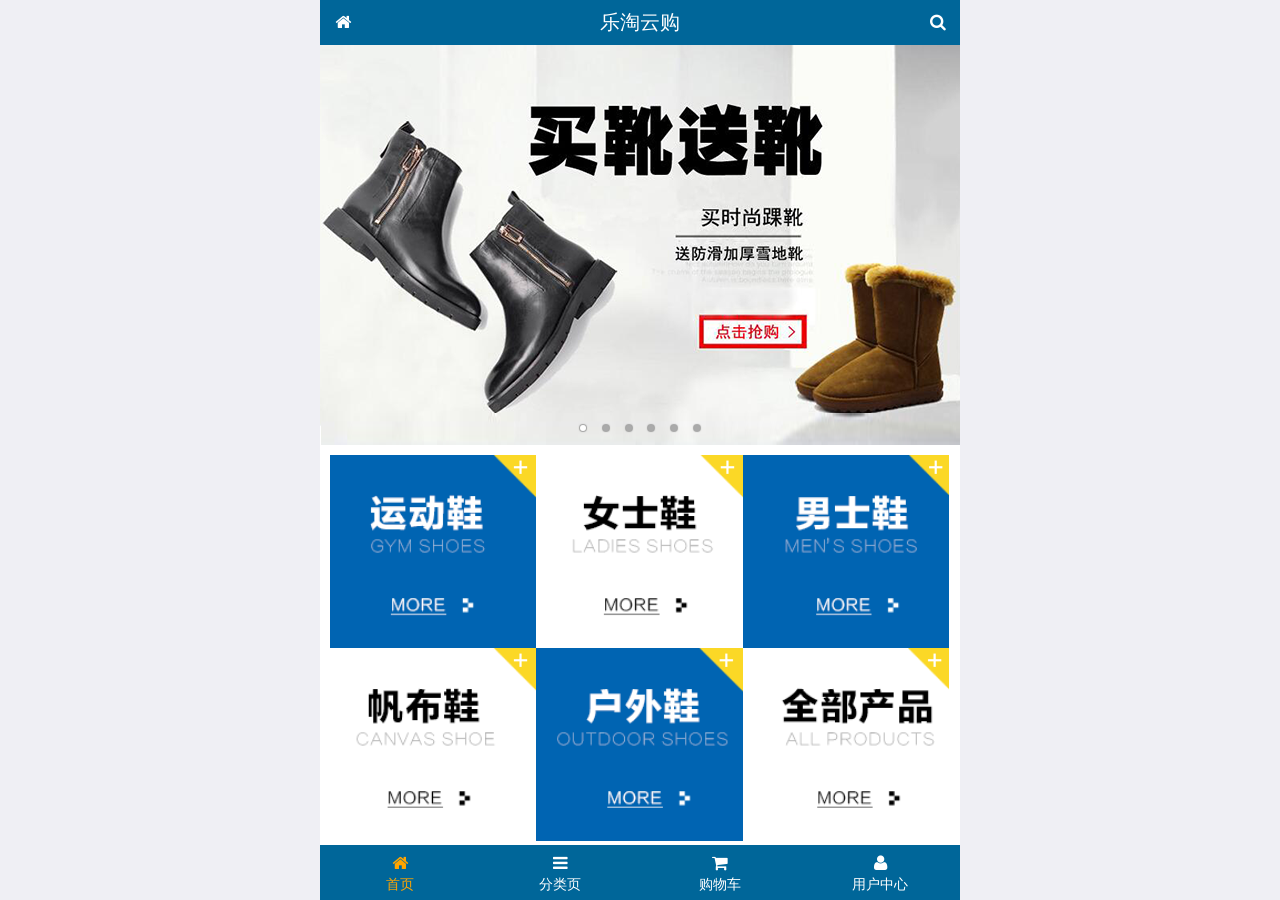
<file: public/mobile/index.html>
<!DOCTYPE html>
<html lang="zh-CN">
<head>
  <meta charset="UTF-8">
  <title>乐淘商城</title>
  <meta name="viewport" content="width=device-width, user-scalable=no, initial-scale=1.0, maximum-scale=1.0, minimum-scale=1.0">
  <!-- 引入字体图标库的css -->
  <link rel="stylesheet" href="./lib/fa/css/font-awesome.min.css">
  <link rel="stylesheet" href="./lib/mui/css/mui.css">
  <link rel="stylesheet" href="./css/common.css">
  <link rel="stylesheet" href="./css/index.css">
  <link rel="icon" href="favicon.ico">
</head>
<body>
<!--<span class="fa fa-pause"></span>-->
<!--<span class="mui-icon mui-icon-camera"></span>-->

<!-- 全屏容器 -->
<div class="lt_container">

  <!-- 乐淘头部 -->
  <div class="lt_header">
    <a href="index.html" class="icon_left"><i class="fa fa-home"></i></a>
    <h3>乐淘云购</h3>
    <a href="search.html" class="icon_right"><i class="fa fa-search"></i></a>
  </div>

  <!-- 乐淘主体 -->
  <div class="lt_main">
    <div class="mui-scroll-wrapper">
      <div class="mui-scroll">
        <!--这里放置真实显示的DOM内容-->

        <!-- 轮播图 -->
        <div class="mui-slider">

          <!-- 图片区域 -->
          <div class="mui-slider-group mui-slider-loop">
            <!-- 添加假图 -->
            <div class="mui-slider-item mui-slider-item-duplicate">
              <a href="#"><img src="./images/banner6.png" /></a>
            </div>

            <div class="mui-slider-item"><a href="#"><img src="./images/banner1.png" /></a></div>
            <div class="mui-slider-item"><a href="#"><img src="./images/banner2.png" /></a></div>
            <div class="mui-slider-item"><a href="#"><img src="./images/banner3.png" /></a></div>
            <div class="mui-slider-item"><a href="#"><img src="./images/banner4.png" /></a></div>
            <div class="mui-slider-item"><a href="#"><img src="./images/banner5.png" /></a></div>
            <div class="mui-slider-item"><a href="#"><img src="./images/banner6.png" /></a></div>

            <!-- 添加假图 -->
            <div class="mui-slider-item mui-slider-item-duplicate">
              <a href="#"><img src="./images/banner1.png" /></a>
            </div>
          </div>

          <!-- 小圆点结构 -->
          <div class="mui-slider-indicator">
            <div class="mui-indicator mui-active"></div>
            <div class="mui-indicator"></div>
            <div class="mui-indicator"></div>
            <div class="mui-indicator"></div>
            <div class="mui-indicator"></div>
            <div class="mui-indicator"></div>
          </div>

        </div>

        <!-- 导航区域 -->
        <div class="lt_nav">
          <ul class="mui-clearfix">
            <li><a href="#"><img src="./images/nav1.png" alt=""></a></li>
            <li><a href="#"><img src="./images/nav2.png" alt=""></a></li>
            <li><a href="#"><img src="./images/nav3.png" alt=""></a></li>
            <li><a href="#"><img src="./images/nav4.png" alt=""></a></li>
            <li><a href="#"><img src="./images/nav5.png" alt=""></a></li>
            <li><a href="#"><img src="./images/nav6.png" alt=""></a></li>
          </ul>
        </div>

        <!-- 产品区域 -->
        <div class="lt_product">
          <ul>
            <li class="lt_product_item">
              <a href="#">
                <img src="./images/product.jpg" alt="">
                <p class="info mui-ellipsis-2">adidas阿迪达斯 男式 场下休闲篮球鞋S83700场下休闲篮球鞋S83700 </p>
                <p>
                  <span class="price">¥560</span>
                  <span class="oldPrice">¥580</span>
                </p>
                <button class="mui-btn mui-btn-primary">立即购买</button>
              </a>
            </li>
            <li class="lt_product_item">
              <a href="#">
                <img src="./images/product.jpg" alt="">
                <p class="info mui-ellipsis-2">adidas阿迪达斯 男式 场下休闲篮球鞋S83700场下休闲篮球鞋S83700 </p>
                <p>
                  <span class="price">¥560</span>
                  <span class="oldPrice">¥580</span>
                </p>
                <button class="mui-btn mui-btn-primary">立即购买</button>
              </a>
            </li>
            <li class="lt_product_item">
              <a href="#">
                <img src="./images/product.jpg" alt="">
                <p class="info mui-ellipsis-2">adidas阿迪达斯 男式 场下休闲篮球鞋S83700场下休闲篮球鞋S83700 </p>
                <p>
                  <span class="price">¥560</span>
                  <span class="oldPrice">¥580</span>
                </p>
                <button class="mui-btn mui-btn-primary">立即购买</button>
              </a>
            </li>
            <li class="lt_product_item">
              <a href="#">
                <img src="./images/product.jpg" alt="">
                <p class="info mui-ellipsis-2">adidas阿迪达斯 男式 场下休闲篮球鞋S83700场下休闲篮球鞋S83700 </p>
                <p>
                  <span class="price">¥560</span>
                  <span class="oldPrice">¥580</span>
                </p>
                <button class="mui-btn mui-btn-primary">立即购买</button>
              </a>
            </li>
            <li class="lt_product_item">
              <a href="#">
                <img src="./images/product.jpg" alt="">
                <p class="info mui-ellipsis-2">adidas阿迪达斯 男式 场下休闲篮球鞋S83700场下休闲篮球鞋S83700 </p>
                <p>
                  <span class="price">¥560</span>
                  <span class="oldPrice">¥580</span>
                </p>
                <button class="mui-btn mui-btn-primary">立即购买</button>
              </a>
            </li>
            <li class="lt_product_item">
              <a href="#">
                <img src="./images/product.jpg" alt="">
                <p class="info mui-ellipsis-2">adidas阿迪达斯 男式 场下休闲篮球鞋S83700场下休闲篮球鞋S83700 </p>
                <p>
                  <span class="price">¥560</span>
                  <span class="oldPrice">¥580</span>
                </p>
                <button class="mui-btn mui-btn-primary">立即购买</button>
              </a>
            </li>
            <li class="lt_product_item">
              <a href="#">
                <img src="./images/product.jpg" alt="">
                <p class="info mui-ellipsis-2">adidas阿迪达斯 男式 场下休闲篮球鞋S83700场下休闲篮球鞋S83700 </p>
                <p>
                  <span class="price">¥560</span>
                  <span class="oldPrice">¥580</span>
                </p>
                <button class="mui-btn mui-btn-primary">立即购买</button>
              </a>
            </li>
            <li class="lt_product_item">
              <a href="#">
                <img src="./images/product.jpg" alt="">
                <p class="info mui-ellipsis-2">adidas阿迪达斯 男式 场下休闲篮球鞋S83700场下休闲篮球鞋S83700 </p>
                <p>
                  <span class="price">¥560</span>
                  <span class="oldPrice">¥580</span>
                </p>
                <button class="mui-btn mui-btn-primary">立即购买</button>
              </a>
            </li>
          </ul>
        </div>

      </div>
    </div>
  </div>

  <!-- 乐淘底部 -->
  <div class="lt_footer">
    <ul>
      <li><a href="index.html" class="current"><i class="fa fa-home"></i><p>首页</p></a></li>
      <li><a href="category.html"><i class="fa fa-bars"></i><p>分类页</p></a></li>
      <li><a href="cart.html"><i class="fa fa-shopping-cart"></i><p>购物车</p></a></li>
      <li><a href="user.html"><i class="fa fa-user"></i><p>用户中心</p></a></li>
    </ul>
  </div>
</div>


<script src="./lib/zepto/zepto.min.js"></script>
<script src="./lib/mui/js/mui.js"></script>
<script src="./js/common.js"></script>
</body>
</html>
</file>
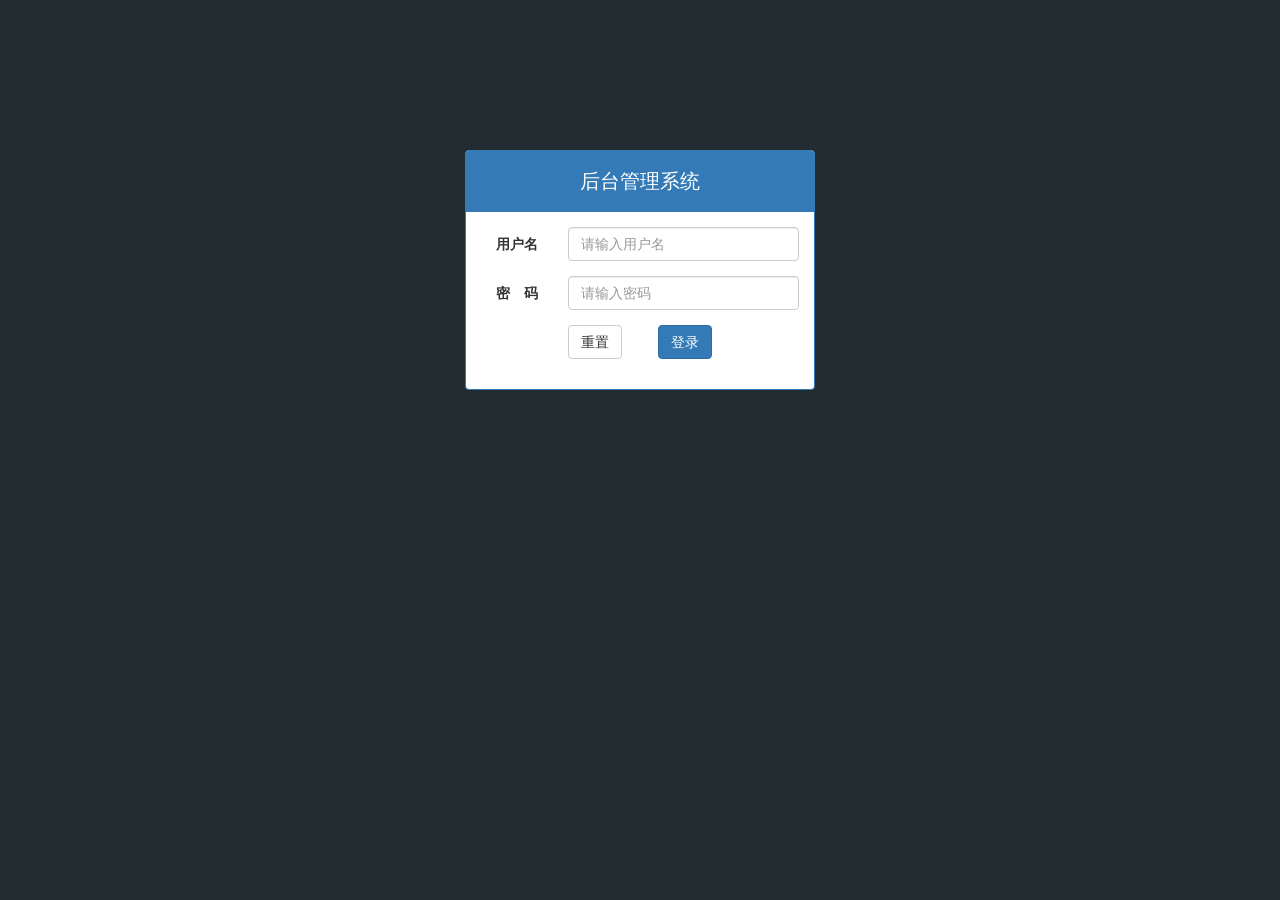
<file: public/back/login.html>
<!DOCTYPE html>
<html lang="en">
<head>
  <meta charset="UTF-8">
  <meta name="viewport" content="width=device-width, initial-scale=1.0">
  <meta http-equiv="X-UA-Compatible" content="ie=edge">
  <title>Document</title>
  <link rel="stylesheet" href="./lib/bootstrap/css/bootstrap.css">
  <link rel="stylesheet" href="./lib/bootstrap-validator/css/bootstrapValidator.css">
  <link rel="stylesheet" href="./lib/nprogress/nprogress.css">
  <link rel="stylesheet" href="./css/common.css">

</head>
<body class="body_bg">
  <div class="container">
    <div class="col-lg-4 col-lg-offset-4 mt_150">

        <div class="panel panel-primary">
            <div class="panel-heading">
              <h3 class="panel-title">后台管理系统</h3>
            </div>
            <div class="panel-body">
                <form class="form-horizontal" id="form">
                    <div class="form-group">
                      <label for="username" class="col-sm-3 control-label">用户名</label>
                      <div class="col-sm-9">
                        <input type="text"  name="username" class="form-control" id="username" placeholder="请输入用户名">
                      </div>
                    </div>
                    <div class="form-group">
                      <label for="password" class="col-sm-3 control-label">密　码</label>
                      <div class="col-sm-9">
                        <input type="password" name="password" class="form-control" id="password" placeholder="请输入密码">
                      </div>
                    </div>
                    
                    <div class="form-group">
                      <div class="col-sm-offset-3 col-sm-6">
                        <button type="reset" class="btn btn-default pull-left">重置</button>
                        <button type="submit" class="btn btn-primary pull-right">登录</button>
                      </div>
                    </div>
                  </form>
            </div>
          </div>
    </div>
  </div>
  

  <script src="./lib/jquery/jquery.min.js"></script>
  <script src="./lib/bootstrap/js/bootstrap.js"></script>
  <script src="./lib/bootstrap-validator/js/bootstrapValidator.min.js"></script>
  <script src="./lib/nprogress/nprogress.js"></script>
  <script src="./js/common.js"></script>
  <script src="./js/login.js"></script>
</body>
</html>
</file>
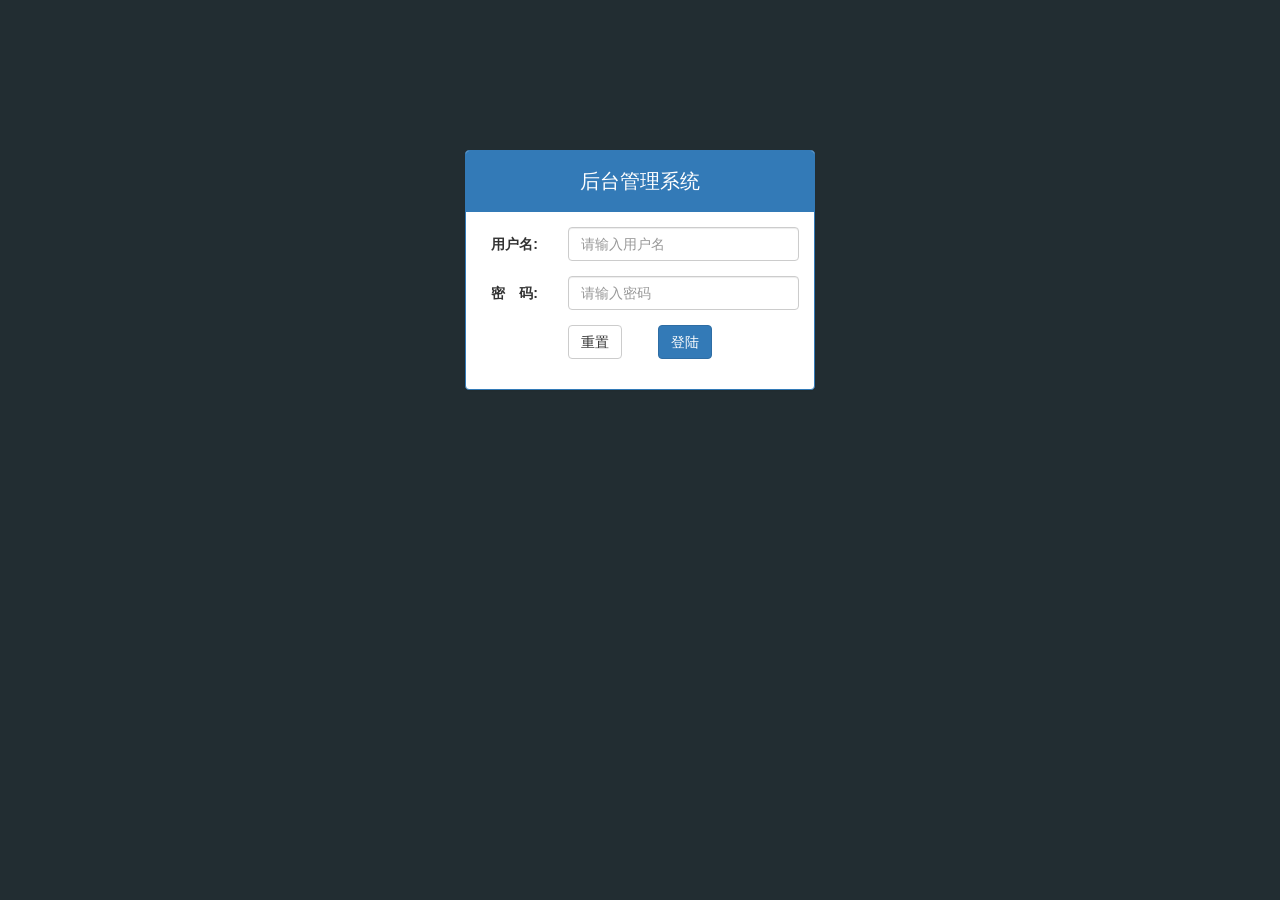
<file: public/manage/login.html>
<!DOCTYPE html>
<html lang="zh-CN">
<head>
  <meta charset="UTF-8">
  <title>乐淘电商</title>
  <link rel="stylesheet" href="lib/bootstrap/css/bootstrap.css">
  <link rel="stylesheet" href="lib/bootstrap-validator/css/bootstrapValidator.min.css">
  <link rel="stylesheet" href="lib/nprogress/nprogress.css">
  <link rel="stylesheet" href="css/common.css">
</head>
<body class="body_bg">


<div class="container">
  <div class="col-lg-4 col-lg-offset-4 mt_150">
    <div class="panel panel-primary">
      <div class="panel-heading">
        <h3 class="panel-title text-center">后台管理系统</h3>
      </div>
      <div class="panel-body">
        <form class="form-horizontal" id="form">
          <div class="form-group">
            <label for="username" class="col-sm-3 control-label">用户名:</label>
            <div class="col-sm-9">
              <input type="text" class="form-control" id="username" name="username" placeholder="请输入用户名">
            </div>
          </div>
          <div class="form-group">
            <label for="password" class="col-sm-3 control-label">密　码:</label>
            <div class="col-sm-9">
              <input type="password" class="form-control" name="password" id="password" placeholder="请输入密码">
            </div>
          </div>
          <div class="form-group">
            <div class="col-sm-offset-3 col-sm-6">
              <button type="reset" class="btn btn-default pull-left">重置</button>
              <button type="submit" class="btn btn-primary pull-right">登陆</button>
            </div>
          </div>
        </form>
      </div>
    </div>
  </div>
</div>



<script src="lib/jquery/jquery.min.js"></script>
<script src="lib/bootstrap/js/bootstrap.min.js"></script>
<script src="lib/bootstrap-validator/js/bootstrapValidator.min.js"></script>
<script src="lib/nprogress/nprogress.js"></script>
<script src="js/common.js"></script>
<script src="js/login.js"></script>

</body>
</html>
</file>
<file: public/mobile/css/common.css>
html, body {
  width: 100%;
  height: 100%;
}

ul {
  list-style: none;
  margin: 0;
  padding: 0;
}
img {
  display: block;
  width: 100%;
}

/* 全屏容器 */
.lt_container {
  width: 100%;
  height: 100%;
  background-color: #fff;
  min-width: 320px;
  max-width: 640px;
  margin: 0 auto;
  position: relative;
  padding-top: 45px;
  padding-bottom: 55px;
}

.lt_header {
  position: absolute;
  left: 0;
  top: 0;
  width: 100%;
  height: 45px;
  background-color: #006699;
  padding-left: 45px;
  padding-right: 45px;
}

.lt_header .icon_left,
.lt_header .icon_right {
  width: 45px;
  height: 45px;
  line-height: 45px;
  text-align: center;
  position: absolute;
  top: 0;
  color: #fff;
}
.lt_header .icon_left {
  left: 0;
}
.lt_header .icon_right {
  right: 0;
}

.lt_header h3 {
  height: 45px;
  line-height: 45px;
  color: #fff;
  font-size: 20px;
  text-align: center;
  margin: 0;
  font-weight: normal;
}



.lt_footer {
  position: absolute;
  left: 0;
  bottom: 0;
  width: 100%;
  height: 55px;
  background-color: #006699;
  overflow: hidden;
}
.lt_footer li {
  float: left;
  width: 25%;
  text-align: center;
}
.lt_footer li a {
  width: 100%;
  height: 100%;
  display: block;
  color: #fff;
  padding-top: 8px;
}
.lt_footer li p {
  color: #fff;
  margin: 0;
}

.lt_footer li a.current {
  color: orange;
}
.lt_footer li a.current p{
  color: orange;
}



.lt_main {
  width: 100%;
  height: 100%;
  position: relative;
}



/* 公共的搜索框样式 */
.lt_search {
  padding: 10px;
  position: relative;
}
.lt_search .search_input {
  height: 34px;
  font-size: 12px;
  margin: 0;
  border-radius: 5px;
  border: 1px solid #007AFF;
}
.lt_search .search_btn {
  position: absolute;
  right: 10px;
  top: 10px;
  border-radius: 0 5px 5px 0;
}



/* 公共的商品样式 */
.lt_product {
  padding: 10px;
}
.lt_product_item {
  border: 1px solid #ccc;
  padding: 10px;
  float: left;
  width: 48%;
  margin-bottom: 10px;
  text-align: center;
}
.lt_product_item a {
  display: block;
  width: 100%;
  height: 100%;
}
.lt_product_item:nth-child(2n+1) {
  margin-right: 4%;
}
.lt_product_item .info {
  text-align: left;
  height: 40px;
}
.lt_product_item .price {
  color: red;
}
.lt_product_item .oldPrice {
  text-decoration: line-through;
}

.lt_product_item img {
  width: 150px;
  height: 150px;
  margin: 0 auto;
}



/* 公共的尺码样式 */
.lt_size span {
  width: 25px;
  height: 25px;
  text-align: center;
  line-height: 25px;
  display: inline-block;
  border: 1px solid #ccc;
  font-size: 12px;
  margin: 3px 0;
}
.lt_size span.current {
  background-color: orange;
  color: #fff;
}
</file>
<file: public/mobile/css/index.css>
.lt_nav {
  padding: 10px;
}
.lt_nav li {
  float: left;
  width: 33.3%;
}
.lt_nav li a {
  display: block;
}
</file>
<file: public/back/lib/nprogress/nprogress.css>
/* Make clicks pass-through */
#nprogress {
  pointer-events: none;
}

#nprogress .bar {
  background: greenyellow;

  position: fixed;
  z-index: 10000;
  top: 0;
  left: 0;

  width: 100%;
  height: 2px;
}

/* Fancy blur effect */
#nprogress .peg {
  display: block;
  position: absolute;
  right: 0px;
  width: 100px;
  height: 100%;
  box-shadow: 0 0 10px #29d, 0 0 5px #29d;
  opacity: 1.0;

  -webkit-transform: rotate(3deg) translate(0px, -4px);
      -ms-transform: rotate(3deg) translate(0px, -4px);
          transform: rotate(3deg) translate(0px, -4px);
}

/* Remove these to get rid of the spinner */
#nprogress .spinner {
  display: block;
  position: fixed;
  z-index: 1031;
  top: 15px;
  right: 15px;
}

#nprogress .spinner-icon {
  width: 18px;
  height: 18px;
  box-sizing: border-box;

  border: solid 2px transparent;
  border-top-color: #29d;
  border-left-color: #29d;
  border-radius: 50%;

  -webkit-animation: nprogress-spinner 400ms linear infinite;
          animation: nprogress-spinner 400ms linear infinite;
}

.nprogress-custom-parent {
  overflow: hidden;
  position: relative;
}

.nprogress-custom-parent #nprogress .spinner,
.nprogress-custom-parent #nprogress .bar {
  position: absolute;
}

@-webkit-keyframes nprogress-spinner {
  0%   { -webkit-transform: rotate(0deg); }
  100% { -webkit-transform: rotate(360deg); }
}
@keyframes nprogress-spinner {
  0%   { transform: rotate(0deg); }
  100% { transform: rotate(360deg); }
}
</file>
<file: public/back/css/common.css>
/* a标签重置样式 */
a:link,
a:hover,
a:active,
a:visited {
  text-decoration: none;
}
/* ul样式重置 */
ul {
  list-style: none;
  padding: 0;
  margin: 0;
}

.red {
  color: #A94442;
}

.table.table-bordered   tr th ,
.table.table-bordered   tr td {
  text-align: center;
  vertical-align: middle;
}

.body_bg {
  background-color: #222d32;
}
.panel .panel-title {
  height: 40px;
  line-height: 40px;
  text-align: center;
  font-size: 20px;
}
.mt_150 {
  margin-top: 150px;
}
.lt_aside {
  position: fixed;
  left: 0;
  top: 0;
  width: 180px;
  height: 100%;
  background-color: #222d32;
  z-index: 999;
  transition: all 1s;
}
.lt_aside.hidemenu {
  left: -180px;
}
.lt_aside .brand {
  width: 180px;
  height: 50px;
  background-color: #367fa9;
  text-align: center;
  line-height: 50px;

}
.lt_aside .brand a {
  color: #fff;
  font-size: 25px;
}
.lt_aside .user {
  padding-top: 30px;
  height: 180px;
}

.lt_aside .user  img {
  width: 80px;
  height: 80px;
  margin: 0 auto;
  display: block;
  border-radius: 50%;
 
}
.lt_aside .user  p {
  font-size: 18px;
  color: #fff;
  height: 40px;
  line-height: 40px;
  text-align: center;
}
.lt_aside .nav li a{
  color: #fff;
  width: 100%;
  height: 40px;
  line-height: 40px;
  display: block;
  padding-left: 40px;
  border-left: 3px solid transparent;
}
.lt_aside .nav i {
  margin-right: 5px;
}
.lt_aside .nav .child a{
  padding-left: 60px;
}
.lt_aside .nav a.current {
  background-color: #1D2F21;
  border-left: 3px solid #006699;
}
.lt_topbar {
  position: fixed;
  left: 0 ;
  top: 0;
  height: 50px;
  width: 100%;
  background-color: #3c8dbc;
  padding-left: 180px;
  transition:all 1s; 
}
.lt_topbar.hidemenu {
  padding-left: 0;
}
.lt_topbar a {
  width: 50px;
  height: 50px;
  line-height:50px;
  color: #fff;
  text-align: center;
  font-size: 20px; 
}
.lt_main {
  padding-left: 180px;
  padding-top: 50px;
  /* height: 1000px; */
  /* background-color: pink; */
  transition: all 1s;
}
.lt_main.hidemenu {
  padding-left: 0;
}
.lt_main .breadcrumb {
  margin-top: 30px;
}
.lt_content {
  padding-top: 50px;
}
.echarts_1,
.echarts_2 {
  width: 48%;
  height: 500px;
}
</file>
<file: public/manage/lib/nprogress/nprogress.css>
/* Make clicks pass-through */
#nprogress {
  pointer-events: none;
}

#nprogress .bar {
  background: greenyellow;

  position: fixed;
  z-index: 10000;
  top: 0;
  left: 0;

  width: 100%;
  height: 2px;
}

/* Fancy blur effect */
#nprogress .peg {
  display: block;
  position: absolute;
  right: 0px;
  width: 100px;
  height: 100%;
  box-shadow: 0 0 10px #29d, 0 0 5px #29d;
  opacity: 1.0;

  -webkit-transform: rotate(3deg) translate(0px, -4px);
      -ms-transform: rotate(3deg) translate(0px, -4px);
          transform: rotate(3deg) translate(0px, -4px);
}

/* Remove these to get rid of the spinner */
#nprogress .spinner {
  display: block;
  position: fixed;
  z-index: 1031;
  top: 15px;
  right: 15px;
}

#nprogress .spinner-icon {
  width: 18px;
  height: 18px;
  box-sizing: border-box;

  border: solid 2px transparent;
  border-top-color: #29d;
  border-left-color: #29d;
  border-radius: 50%;

  -webkit-animation: nprogress-spinner 400ms linear infinite;
          animation: nprogress-spinner 400ms linear infinite;
}

.nprogress-custom-parent {
  overflow: hidden;
  position: relative;
}

.nprogress-custom-parent #nprogress .spinner,
.nprogress-custom-parent #nprogress .bar {
  position: absolute;
}

@-webkit-keyframes nprogress-spinner {
  0%   { -webkit-transform: rotate(0deg); }
  100% { -webkit-transform: rotate(360deg); }
}
@keyframes nprogress-spinner {
  0%   { transform: rotate(0deg); }
  100% { transform: rotate(360deg); }
}
</file>
<file: public/manage/css/common.css>
.body_bg {
  background-color: #222D32;
}

html, body {
  width: 100%;
  height: 100%;
}

* {
  margin: 0;
  padding: 0;
}
ul {
  list-style: none;
}

a:link,
a:visited,
a:hover,
a:active {
  text-decoration: none;
}

.red {
  color: #A94442;
}

.table.table-bordered th,
.table.table-bordered td {
  text-align: center;
  vertical-align: middle;
}

.mt_150 {
  margin-top: 150px;
}
.mb_20 {
  margin-bottom: 20px;
}

.panel-title {
  height: 40px;
  line-height: 40px;
  font-size: 20px;
}

/* lt_aside 开始 */
.lt_aside {
  width: 180px;
  height: 100%;
  background-color: #222D32;
  position: fixed;
  left: 0;
  top: 0;
  z-index: 999;
  transition: all 1s;
}
.lt_aside.hidemenu {
  left: -180px;
}


.lt_aside .brand {
  height: 50px;
  line-height: 50px;
  font-size: 24px;
  background-color: #367FA9;
  text-align: center;
}
.lt_aside .brand a {
  color: white;
}

.lt_aside .user {
  height: 180px;
}
.lt_aside .user {
  padding-top: 30px;
}
.lt_aside .user img {
  width: 80px;
  height: 80px;
  border-radius: 50%;
  display: block;
  margin: 0 auto;
}
.lt_aside .user p {
  height: 40px;
  line-height: 40px;
  text-align: center;
  font-size: 18px;
  color: white;
}

.lt_aside .nav a {
  height: 40px;
  line-height: 40px;
  display: block;
  color: white;
  padding-left: 40px;
  border-left: 3px solid transparent;
}
.lt_aside .nav i {
  margin-right: 5px;
}
.lt_aside .nav a.current {
  background-color: #1D1F21;
  border-left: 3px solid #006699;
}
.lt_aside .nav .child a {
  padding-left: 60px;
}

/* lt_aside 结束  */



/* lt_main 开始 */
.lt_main {
  height: 1000px;
  width: 100%;
  padding-left: 180px;
  padding-top: 50px;
  transition: all 1s;
}
.lt_main.hidemenu {
  padding-left: 0px;
}

.lt_topbar {
  height: 50px;
  width: 100%;
  line-height: 50px;
  background-color: #3C8DBC;
  position: fixed;
  top: 0;
  right: 0;
  padding-left: 180px;
  transition: all 1s;
  z-index: 666;
}
.lt_topbar.hidemenu {
  padding-left: 0px;
}

.lt_topbar a {
  width: 50px;
  height: 50px;
  font-size: 16px;
  color: white;
  text-align: center;
}

.breadcrumb {
  margin-top: 20px;
}


.echarts_1,
.echarts_2 {
  width: 48%;
  height: 400px;
}

/* lt_main 结束 */
</file>
<file: public/back/lib/bootstrap-validator/css/bootstrapValidator.css>
/**
 * BootstrapValidator (http://bootstrapvalidator.com)
 * The best jQuery plugin to validate form fields. Designed to use with Bootstrap 3
 *
 * @author      http://twitter.com/nghuuphuoc
 * @copyright   (c) 2013 - 2014 Nguyen Huu Phuoc
 * @license     MIT
 */

.bv-form .help-block {
    margin-bottom: 0;
}
.bv-form .tooltip-inner {
    text-align: left;
}
.nav-tabs li.bv-tab-success > a {
    color: #3c763d;
}
.nav-tabs li.bv-tab-error > a {
    color: #a94442;
}
</file>
<file: public/manage/lib/bootstrap-validator/css/bootstrapValidator.min.css>
/*!
 * BootstrapValidator (http://bootstrapvalidator.com)
 * The best jQuery plugin to validate form fields. Designed to use with Bootstrap 3
 *
 * @version     v0.5.1, built on 2014-08-22 4:55:09 PM
 * @author      https://twitter.com/nghuuphuoc
 * @copyright   (c) 2013 - 2014 Nguyen Huu Phuoc
 * @license     MIT
 */

.bv-form .help-block{margin-bottom:0}.bv-form .tooltip-inner{text-align:left}.nav-tabs li.bv-tab-success>a{color:#3c763d}.nav-tabs li.bv-tab-error>a{color:#a94442}
</file>
